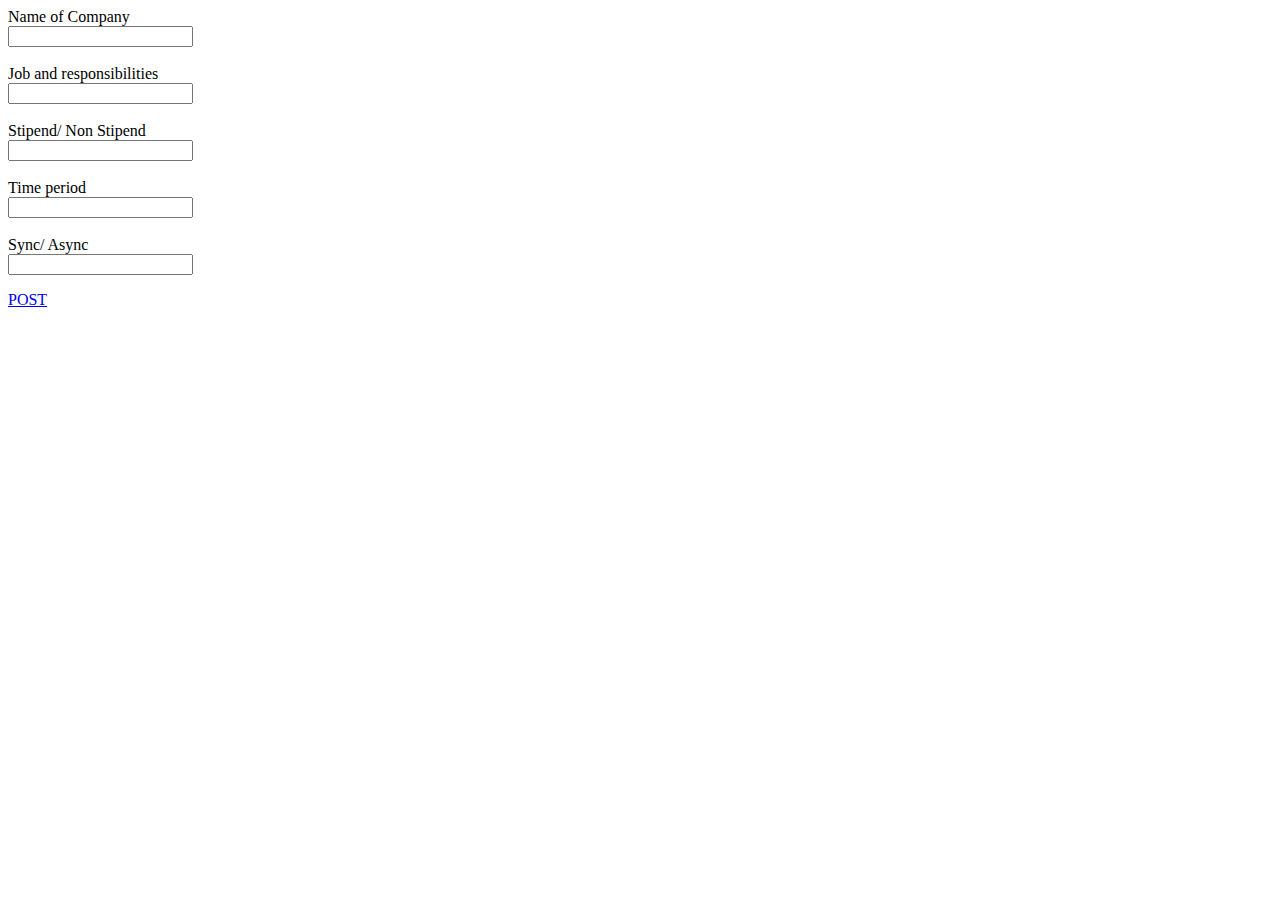
<file: create.html>
<head>
  <link rel="stylesheet" href="create.css">
  <meta name="viewport" content="width=device-width">
  
</head>
<title></title>
<body>
  <form>
Name of Company<br />
<input type="text" />
  <br /> <br />
Job and responsibilities<br />
<input type="textbox" />
   <br /> <br />
Stipend/ Non Stipend<br />
<input type="textbox" />
   <br /> <br />
Time period<br />
<input type="textbox" />
   <br /> <br />
Sync/ Async<br />
<input type="textbox" />  
  </form>


  <a href="create">POST</a>

 

  
  
  




</body>
</file>
<file: create.css>
.create{
border: red 2px solid;
}
</file>
